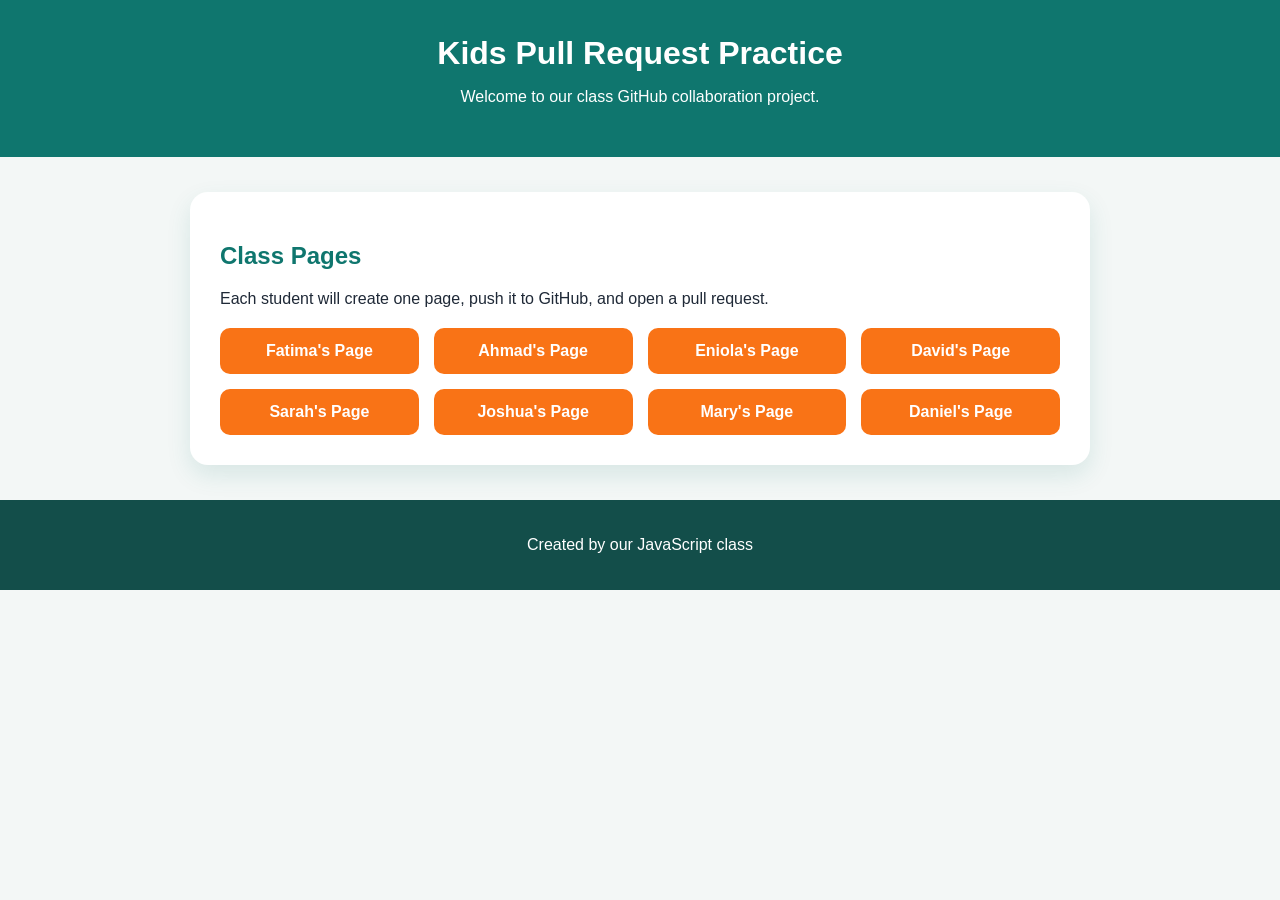
<file: index.html>
<!DOCTYPE html>
<html lang="en">
<head>
  <meta charset="UTF-8">
  <meta name="viewport" content="width=device-width, initial-scale=1.0">

  <title>Kids Pull Request Practice</title>

  <link rel="stylesheet" href="style.css">
</head>

<body>

  <header>
    <h1>Kids Pull Request Practice</h1>
    <p>Welcome to our class GitHub collaboration project.</p>
  </header>

  <main>
    <section class="card">
      <h2>Class Pages</h2>

      <p>
        Each student will create one page, push it to GitHub,
        and open a pull request.
      </p>

      <div class="link-grid">
        <a href="fatima.html">Fatima's Page</a>
        <a href="ahmad.html">Ahmad's Page</a>
        <a href="eniola.html">Eniola's Page</a>
        <a href="david.html">David's Page</a>
        <a href="sarah.html">Sarah's Page</a>
        <a href="joshua.html">Joshua's Page</a>
        <a href="mary.html">Mary's Page</a>
        <a href="daniel.html">Daniel's Page</a>
      </div>
    </section>
  </main>

  <footer>
    <p>Created by our JavaScript class</p>
  </footer>

</body>
</html>
</file>
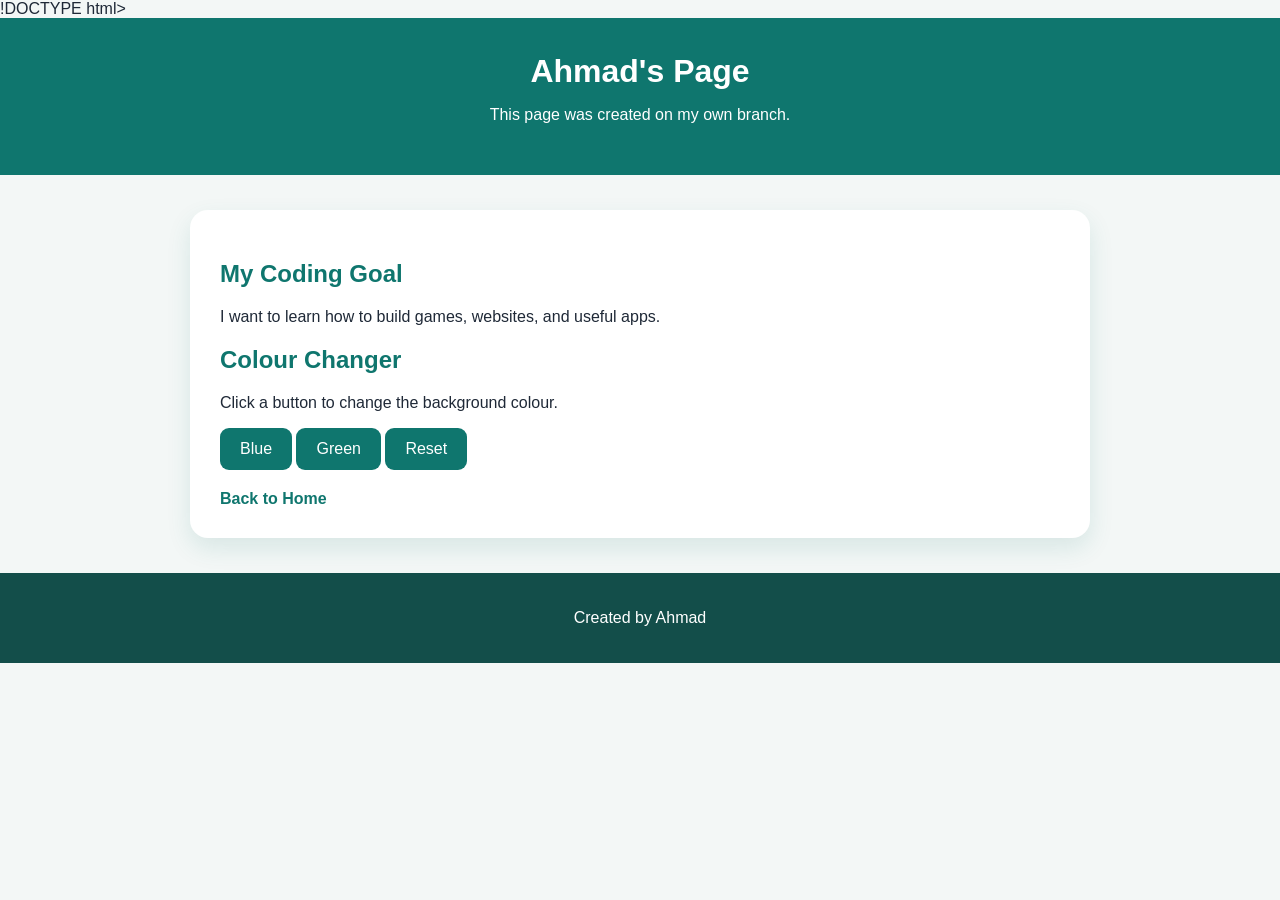
<file: ahmad.html>
!DOCTYPE html>
<html lang="en">
<head>
  <meta charset="UTF-8">
  <title>Ahmad's Page</title>
  <link rel="stylesheet" href="style.css">
</head>

<body>

  <header>
    <h1>Ahmad's Page</h1>
    <p>This page was created on my own branch.</p>
  </header>

  <main>
    <section class="card">
      <h2>My Coding Goal</h2>

      <p>
        I want to learn how to build games, websites, and useful apps.
      </p>

      <h2>Colour Changer</h2>

      <p>
        Click a button to change the background colour.
      </p>

      <button onclick="makeBlue()">Blue</button>
      <button onclick="makeGreen()">Green</button>
      <button onclick="resetColour()">Reset</button>

      <br>

      <a class="back-link" href="index.html">Back to Home</a>
    </section>
  </main>

  <footer>
    <p>Created by Ahmad</p>
  </footer>

  <script>
    function makeBlue() {
      document.body.style.backgroundColor = "lightblue";
    }

    function makeGreen() {
      document.body.style.backgroundColor = "lightgreen";
    }

    function resetColour() {
      document.body.style.backgroundColor = "#f3f7f6";
    }
  </script>

</body>
</html>
</file>
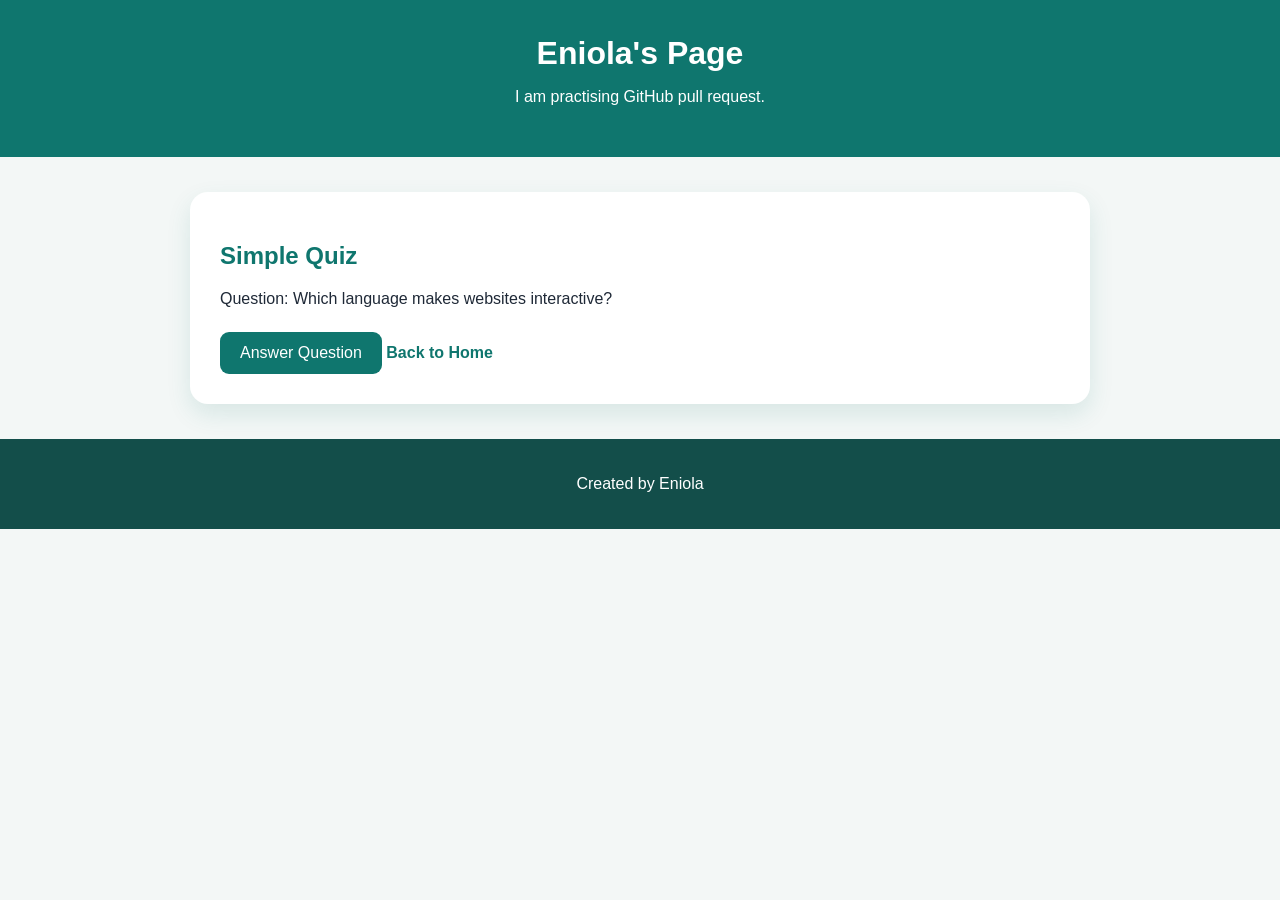
<file: eniola.html>
<!DOCTYPE html>
<html lang="en">
<head>
  <meta charset="UTF-8">
  <title>Eniola's Page</title>
  <link rel="stylesheet" href="style.css">
</head>

<body>

  <header>
    <h1>Eniola's Page</h1>
    <p>I am practising GitHub pull request.</p>
  </header>

  <main>
    <section class="card">
      <h2>Simple Quiz</h2>

      <p id="result">
        Question: Which language makes websites interactive?
      </p>

      <button onclick="checkAnswer()">Answer Question</button>

      <a class="back-link" href="index.html">Back to Home</a>
    </section>
  </main>

  <footer>
    <p>Created by Eniola</p>
  </footer>

  <script>
    function checkAnswer() {
      let answer = prompt("Which language makes websites interactive?");

      if (answer === "JavaScript" || answer === "javascript") {
        document.getElementById("result").innerHTML =
          "Correct! JavaScript makes websites interactive.";
      } else {
        document.getElementById("result").innerHTML =
          "Wrong answer. The correct answer is JavaScript.";
      }
    }
  </script>

</body>
</html>
</file>
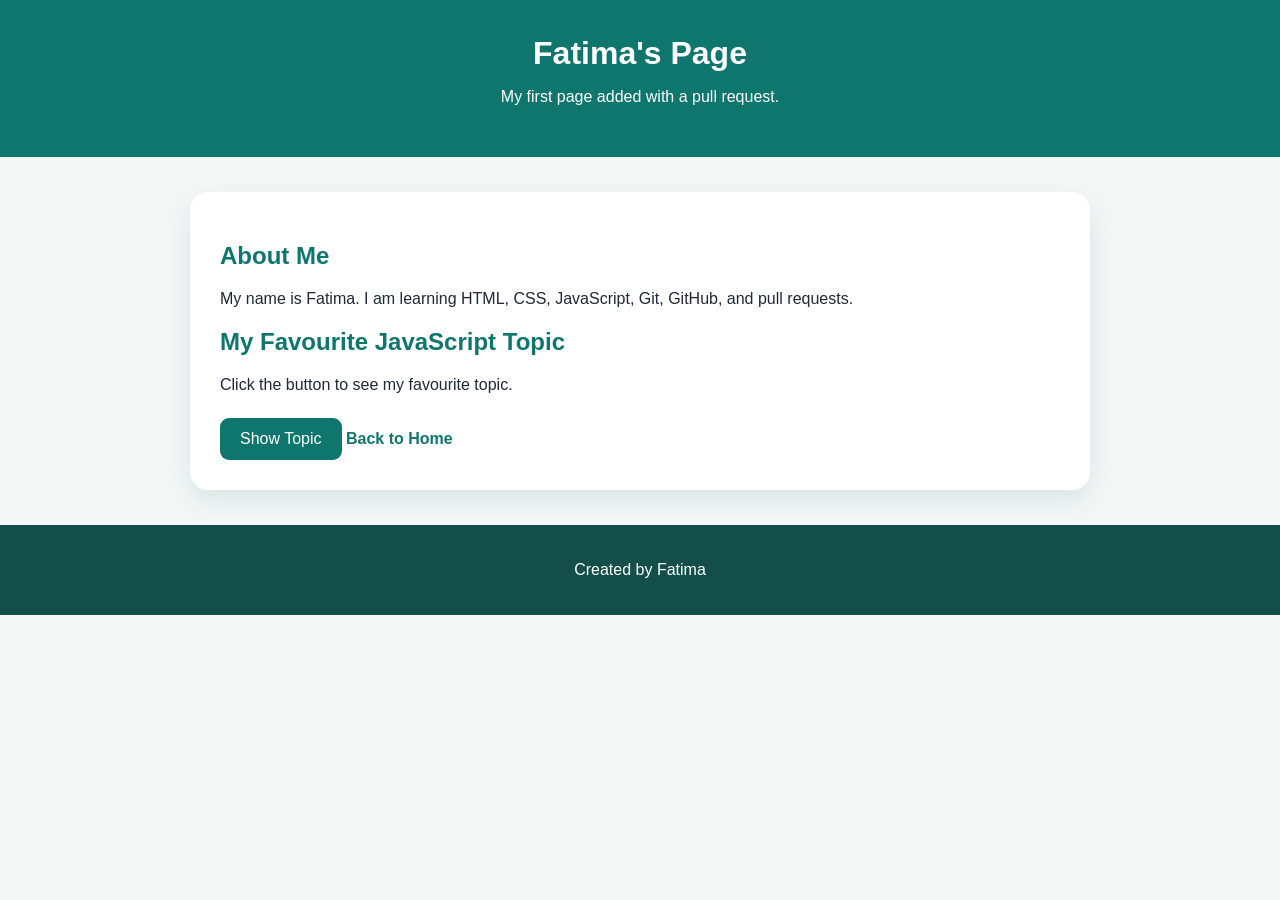
<file: Fatima.html>
<!DOCTYPE html>
<html lang="en">
<head>
  <meta charset="UTF-8">
  <title>Fatima's Page</title>
  <link rel="stylesheet" href="style.css">
</head>

<body>

  <header>
    <h1>Fatima's Page</h1>
    <p>My first page added with a pull request.</p>
  </header>

  <main>
    <section class="card">
      <h2>About Me</h2>

      <p>
        My name is Fatima. I am learning HTML, CSS, JavaScript,
        Git, GitHub, and pull requests.
      </p>

      <h2>My Favourite JavaScript Topic</h2>

      <p id="message">
        Click the button to see my favourite topic.
      </p>

      <button onclick="showTopic()">Show Topic</button>

      <a class="back-link" href="index.html">Back to Home</a>
    </section>
  </main>

  <footer>
    <p>Created by Fatima</p>
  </footer>

  <script>
    function showTopic() {
      document.getElementById("message").innerHTML =
        "My favourite topic is document.getElementById().";
    }
  </script>

</body>
</html>
</file>
<file: style.css>
* {
  box-sizing: border-box;
}

body {
  margin: 0;
  font-family: Arial, sans-serif;
  background: #f3f7f6;
  color: #1f2937;
}

header {
  background: #0f766e;
  color: white;
  text-align: center;
  padding: 35px 20px;
}

header h1 {
  margin: 0 0 10px;
}

main {
  width: 90%;
  max-width: 900px;
  margin: 35px auto;
}

.card {
  background: white;
  padding: 30px;
  border-radius: 18px;
  box-shadow: 0 10px 25px rgba(15, 118, 110, 0.12);
  margin-bottom: 25px;
}

.card h2 {
  color: #0f766e;
}

.link-grid {
  display: grid;
  grid-template-columns: repeat(auto-fit, minmax(160px, 1fr));
  gap: 15px;
  margin-top: 20px;
}

.link-grid a {
  display: block;
  background: #f97316;
  color: white;
  text-decoration: none;
  padding: 14px;
  border-radius: 10px;
  text-align: center;
  font-weight: bold;
}

.link-grid a:hover {
  background: #ea580c;
}

button {
  background: #0f766e;
  color: white;
  border: none;
  padding: 12px 20px;
  border-radius: 9px;
  cursor: pointer;
  font-size: 16px;
}

button:hover {
  background: #115e59;
}

.back-link {
  display: inline-block;
  margin-top: 20px;
  color: #0f766e;
  font-weight: bold;
  text-decoration: none;
}

footer {
  text-align: center;
  padding: 20px;
  background: #134e4a;
  color: white;
}
</file>
